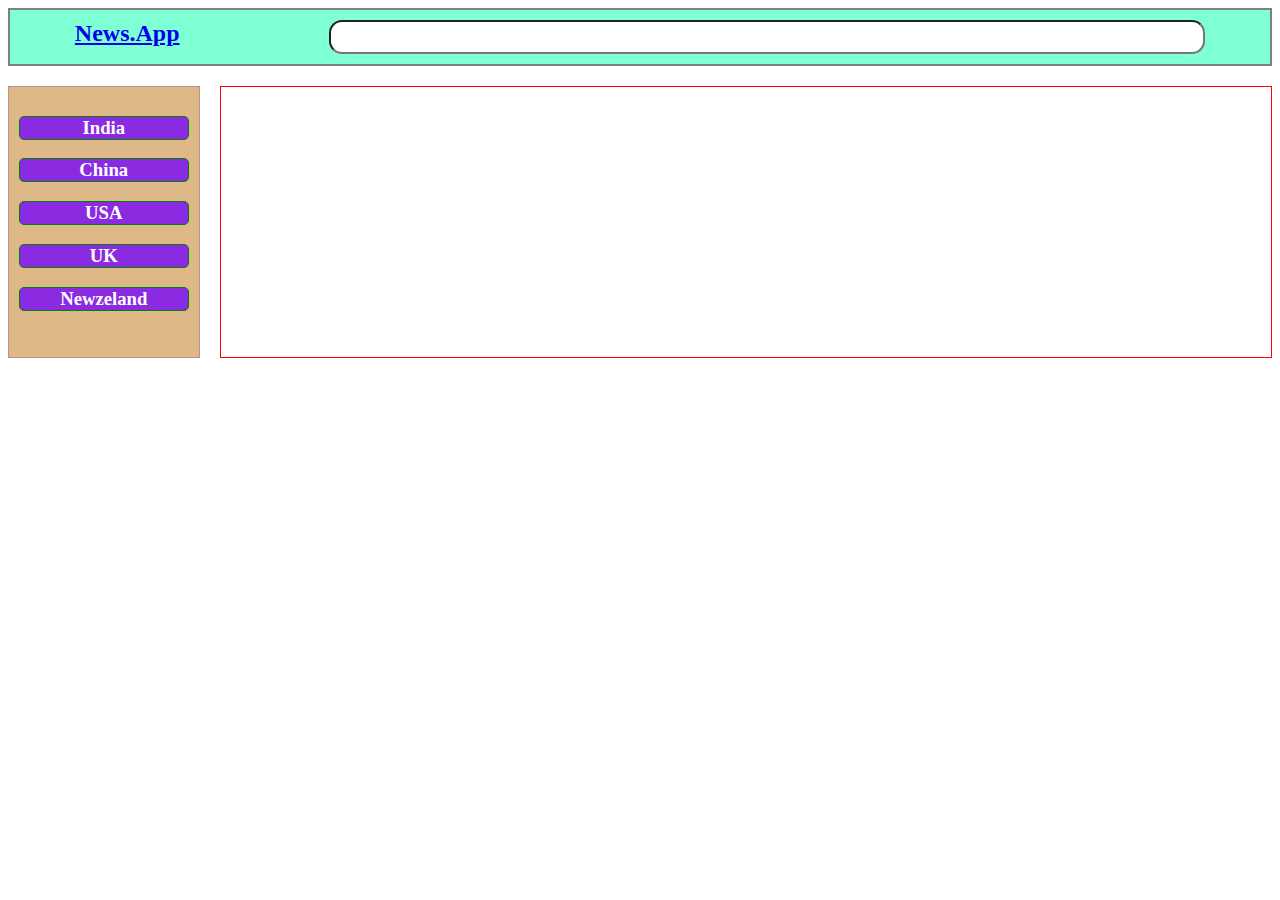
<file: index.html>
<!DOCTYPE html>
<html lang="en">
  <head>
    <meta charset="UTF-8" />
    <meta http-equiv="X-UA-Compatible" content="IE=edge" />
    <meta name="viewport" content="width=device-width, initial-scale=1.0" />
    <title>News App</title>
    <link rel="stylesheet" href="style\style.css">
    <style>
   
    </style>
  </head>
  <body>
    <!-- Give Navbar with id "navbar"  -->
    <!-- Navbar will have input with id search_input and a link to home page i.e. index.html -->
    <div id="navbar">
  
    </div>
    <!-- Sidebar will have id "sidebar"  -->
    <!-- Give link to top headlines of countries in sidebar with id as their country codes 
    india :- in
    china :- ch
    usa :- us
    uk : uk
    Newzeland :- nz -->

    <div id="parent_box">
      <div id="sidebar">
        <h3 id="in">India</h3>
        <h3 id="ch">China</h3>
        <h3 id="us">USA</h3>
        <h3 id="uk">UK</h3>
        <h3 id="nz">Newzeland</h3>
      </div>
      <div id="results"></div>
    </div>

    <!-- Append results inside div with id "results"  -->
    <!-- News divs will have class "news"  -->
  </body>
</html>
<script src="scripts\index.js" type="module"></script>
</file>
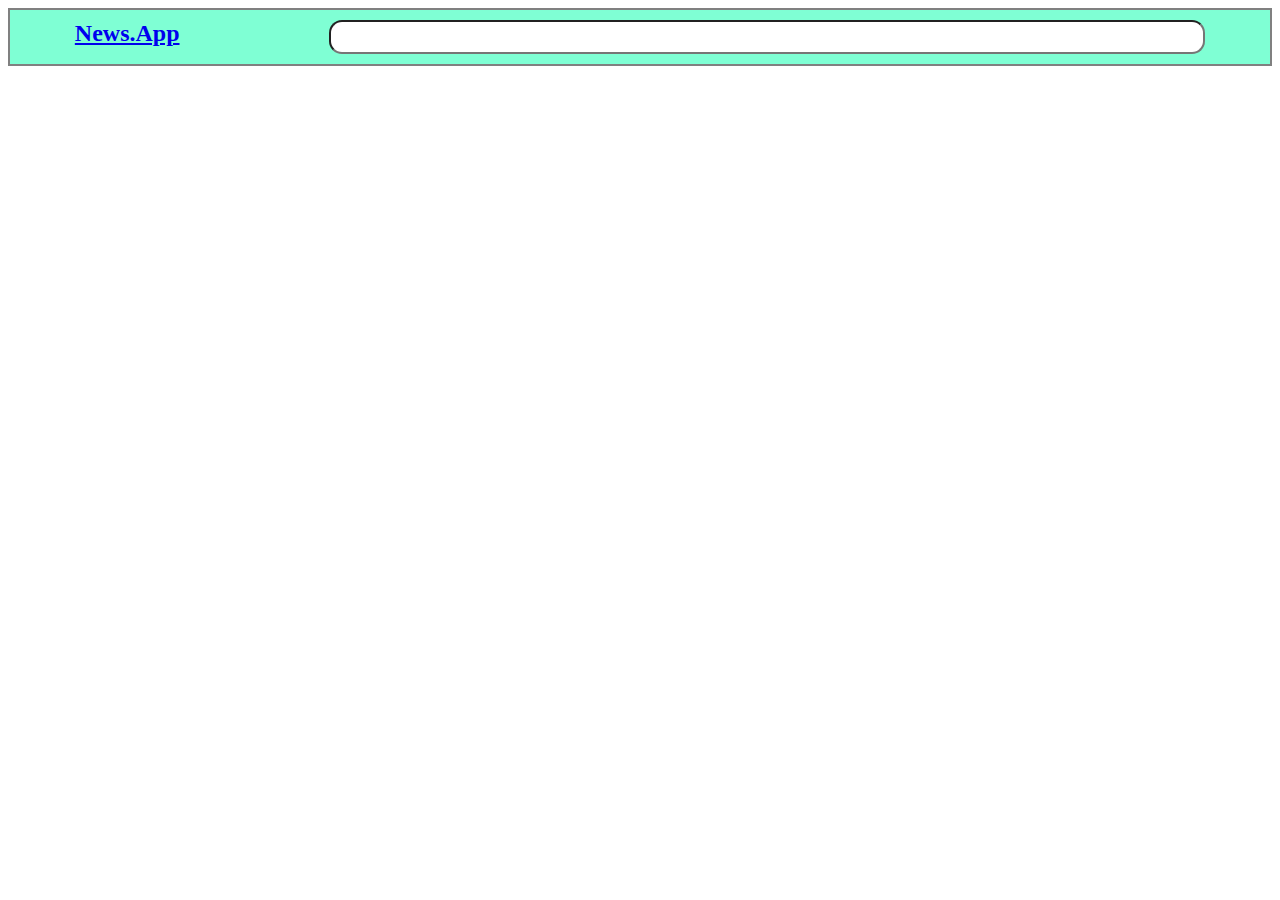
<file: news.html>
<!DOCTYPE html>
<html lang="en">
  <head>
    <meta charset="UTF-8" />
    <meta http-equiv="X-UA-Compatible" content="IE=edge" />
    <meta name="viewport" content="width=device-width, initial-scale=1.0" />
    <title>Detailed news</title>
    <link rel="stylesheet" href="style\style.css">
  </head>
  <body>
    <!-- Same navbar with same functionality  -->
    <div id="navbar"></div>
    <!-- Append detailed news in div with id "detailed_news"  -->
    <div id="detailed_news"></div>
  </body>
</html>
<script src="scripts\news.js" type="module"></script>
</file>
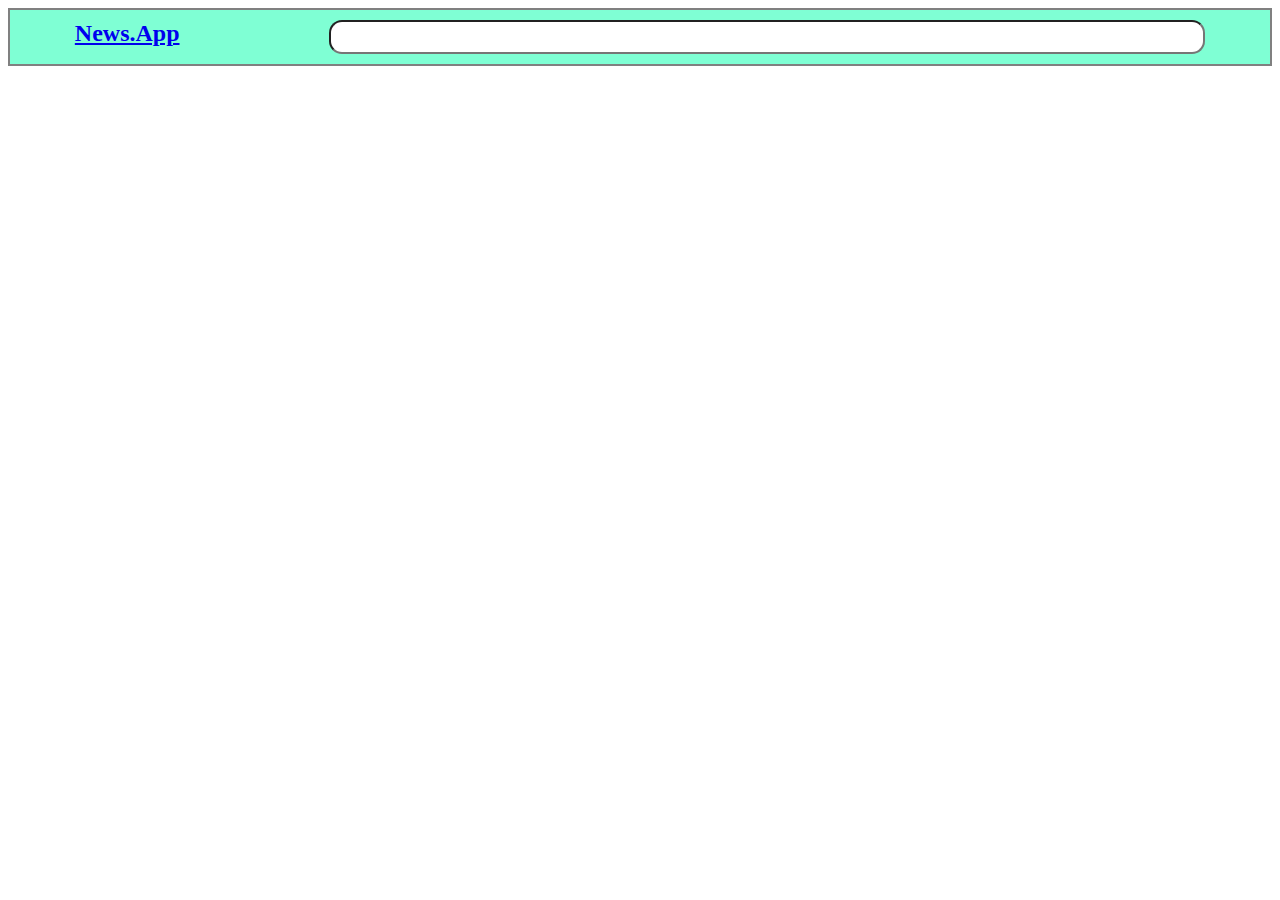
<file: search.html>
<!DOCTYPE html>
<html lang="en">
  <head>
    <meta charset="UTF-8" />
    <meta http-equiv="X-UA-Compatible" content="IE=edge" />
    <meta name="viewport" content="width=device-width, initial-scale=1.0" />
    <title>Search results</title>
    <link rel="stylesheet" href="style\style.css">
  </head>
  <body>
    <!-- Same navbar with same functionality  -->
    <div id="navbar"></div>

    <div id="results"></div>
    <!-- Append results inside div with id "results"  -->
    <!-- News divs will have class "news"  -->
  </body>
</html>
<script src="scripts\search.js" type="module"></script>
</file>
